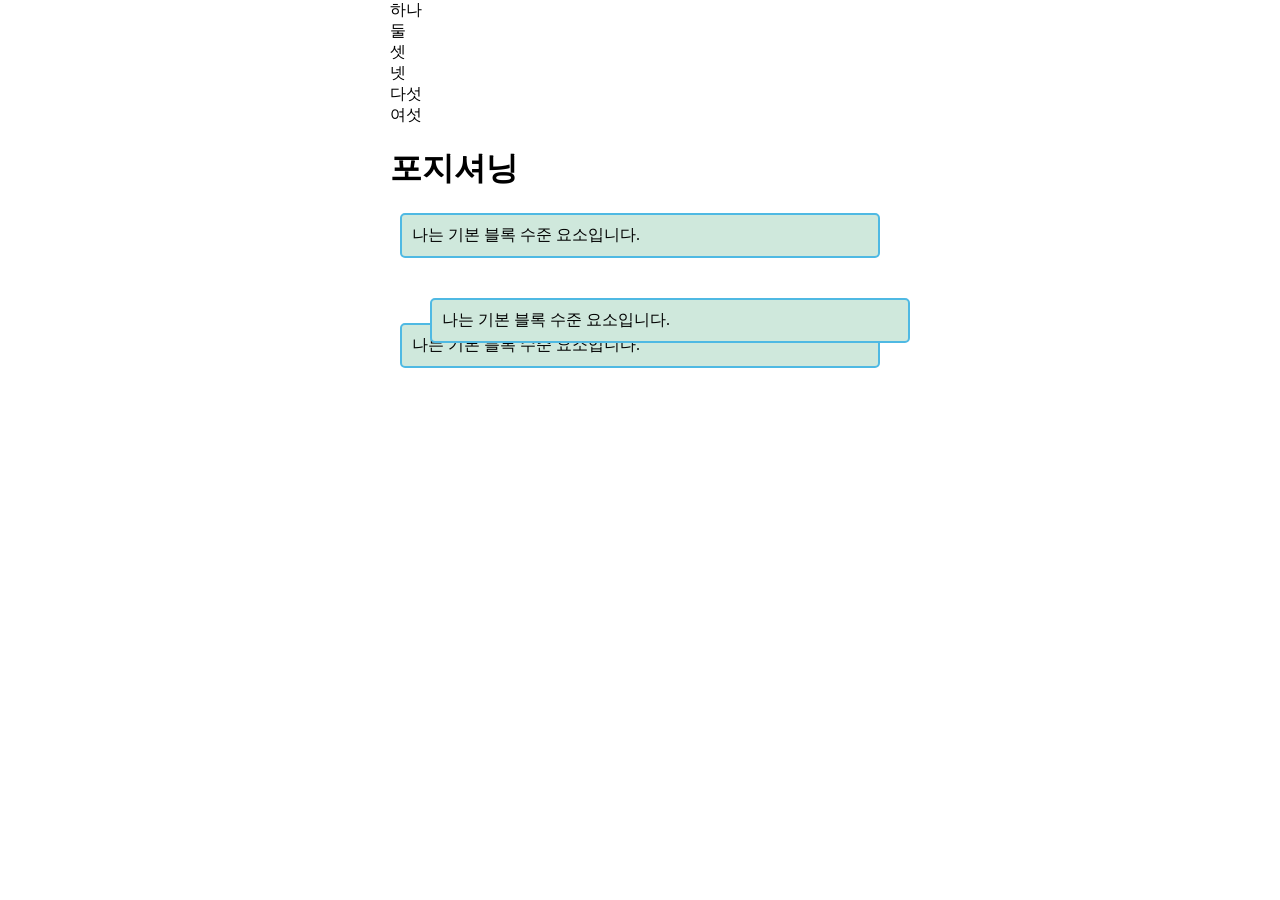
<file: dom/css-prac/index.html>
<!DOCTYPE html>
<html lang="en">
<head>
    <meta charset="UTF-8">
    <meta http-equiv="X-UA-Compatible" content="IE=edge">
    <meta name="viewport" content="width=device-width, initial-scale=1.0">
    <title>Document</title>
    <link rel="stylesheet" href="./index.css">

</head>
<body>
    <div class="wrapper">
        <div class="box1">하나</div>
        <div class="box2">둘</div>
        <div class="box3">셋</div>
        <div class="box4">넷</div>
        <div class="box5">다섯</div>
        <div class="box6">여섯</div>
    </div>
    

    <h1>포지셔닝</h1>

    <p>나는 기본 블록 수준 요소입니다.</p>
    <p class="positioned">나는 기본 블록 수준 요소입니다.</p>
    <p>나는 기본 블록 수준 요소입니다.</p>
    
    
</body>
</html>
</file>
<file: dom/css-prac/index.css>
body {
    width: 500px;
    margin: 0 auto;
  }
  
  p {
      background-color: rgb(207,232,220);
      border: 2px solid rgb(79,185,227);
      padding: 10px;
      margin: 10px;
      border-radius: 5px;
  }

  .positioned {
    position: relative;
    top: 30px;
    left: 30px;
  }
</file>
